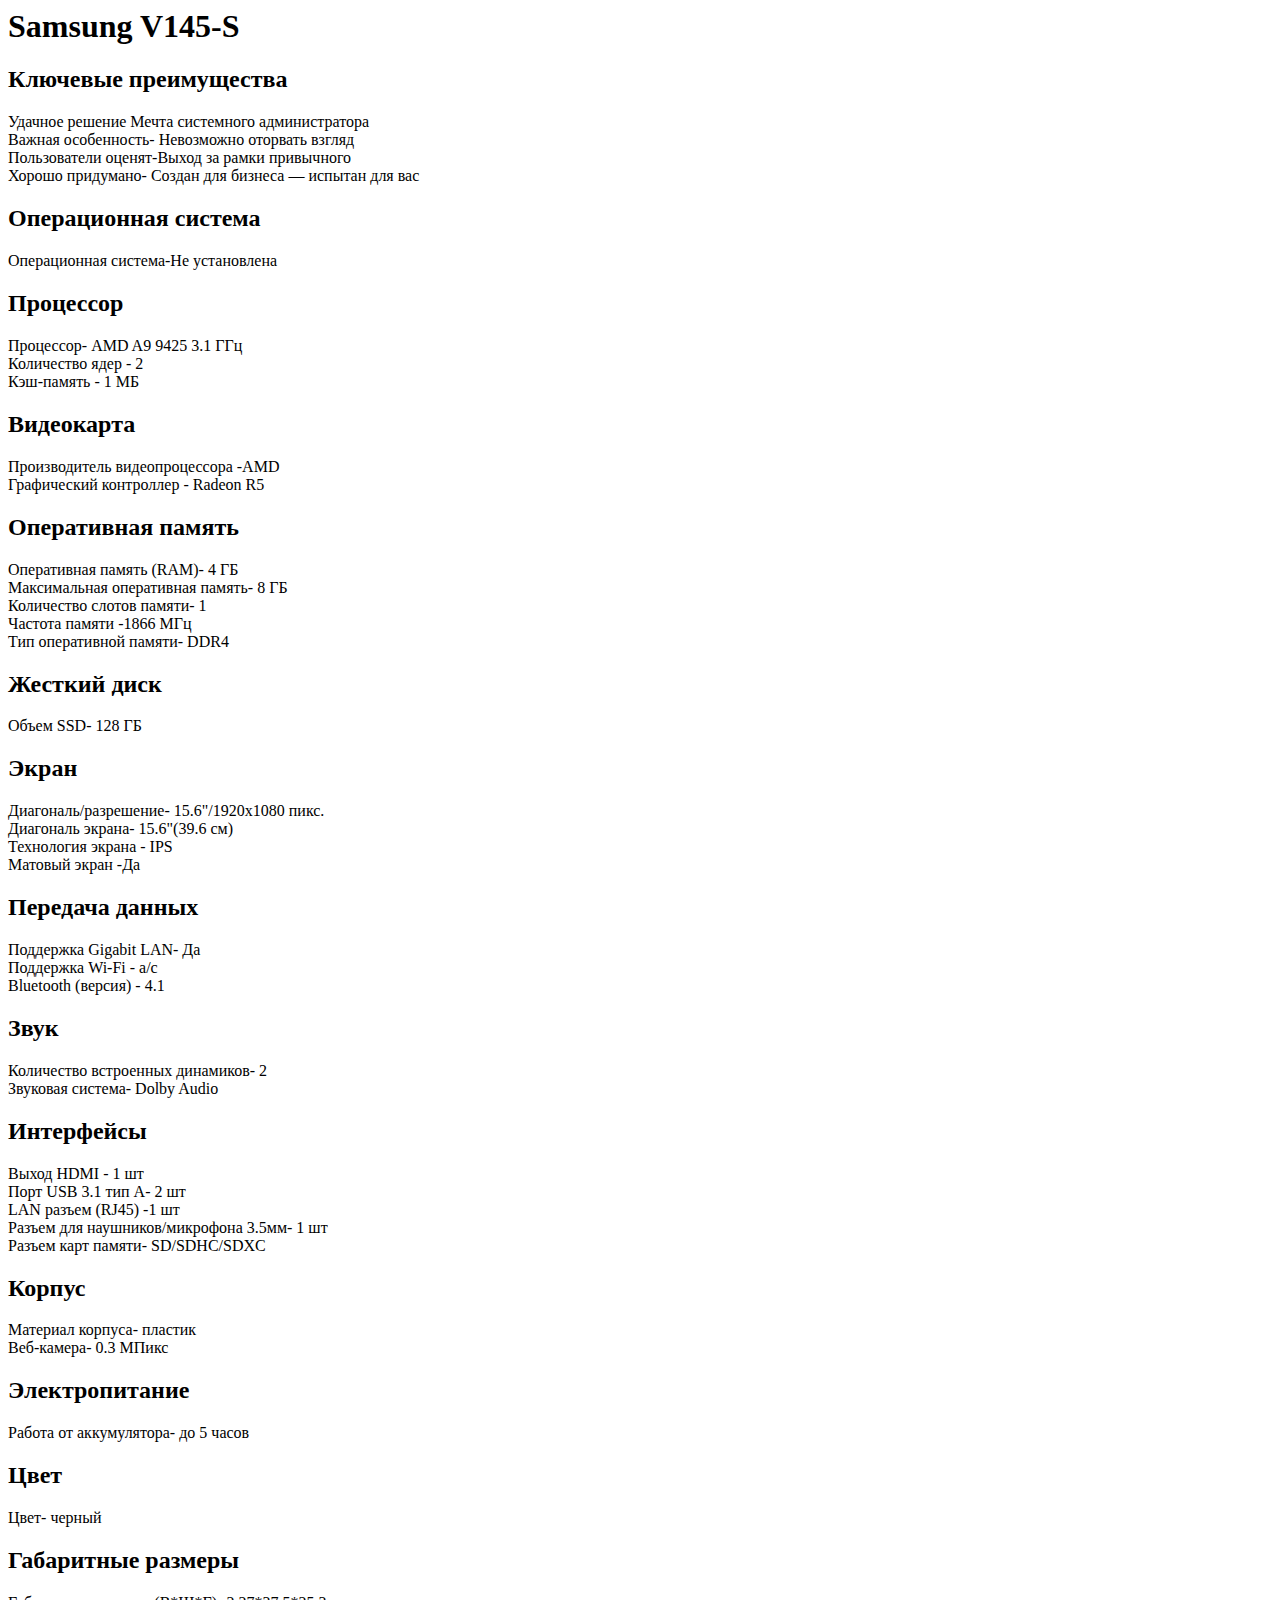
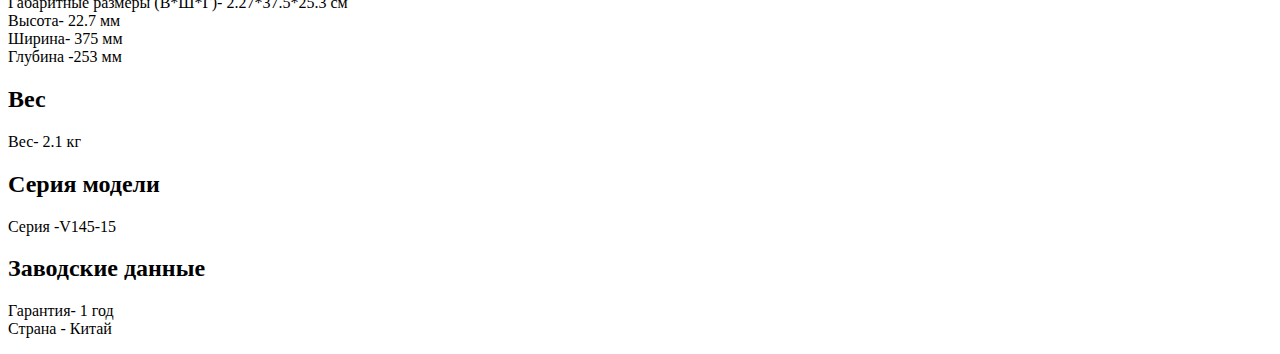
<file: Samsung.html>
<html>
    <head>
        <title>Samsung</title>
    </head>
    <body>
        <main>
           <h1>Samsung V145-S</h1>
           <p><h2>Ключевые преимущества</h2>
Удачное решение	Мечта системного администратора<br>
Важная особенность-	Невозможно оторвать взгляд<br>
Пользователи оценят-Выход за рамки привычного<br>
Хорошо придумано-	Создан для бизнеса — испытан для вас<br>
<h2>Операционная система</h2>
Операционная система-Не установлена<br>
<h2>Процессор</h2>
Процессор-	AMD A9 9425 3.1 ГГц<br>
Количество ядер	-	2<br>
Кэш-память	-	1 МБ<br>
<h2>Видеокарта</h2>
Производитель видеопроцессора	-AMD<br>
Графический контроллер	-	Radeon R5<br>
<h2>Оперативная память</h2>
Оперативная память (RAM)-		4 ГБ<br>
Максимальная оперативная память-	8 ГБ<br>
Количество слотов памяти-	1<br>
Частота памяти		-1866 МГц<br>
Тип оперативной памяти-	DDR4<br>
<h2>Жесткий диск</h2>
Объем SSD-	128 ГБ<br>
<h2>Экран</h2>
Диагональ/разрешение-	15.6"/1920x1080 пикс.<br>
Диагональ экрана-	15.6"(39.6 см)<br>
Технология экрана	-	IPS	<br>
Матовый экран	-Да<br>
<h2>Передача данных</h2>
Поддержка Gigabit LAN-		Да<br>
Поддержка Wi-Fi	-	a/c<br>
Bluetooth (версия)	-	4.1<br>
<h2>Звук</h2>
Количество встроенных динамиков-	2<br>
Звуковая система-	Dolby Audio<br>
<h2>Интерфейсы</h2>
Выход HDMI	-	1 шт<br>
Порт USB 3.1 тип A-	2 шт<br>
LAN разъем (RJ45)	-1 шт<br>
Разъем для наушников/микрофона 3.5мм-	1 шт<br>
Разъем карт памяти-	SD/SDHC/SDXC<br>
<h2>Корпус</h2>
Материал корпуса-	пластик	<br>
Веб-камера-	0.3 МПикс<br>
<h2>Электропитание</h2>
Работа от аккумулятора-	до 5 часов<br>
<h2>Цвет</h2>
Цвет-	черный<br>
<h2>Габаритные размеры</h2>
Габаритные размеры (В*Ш*Г)-	2.27*37.5*25.3 см<br>
Высота-	22.7 мм<br>
Ширина-	375 мм<br>
Глубина	-253 мм<br>
<h2>Вес</h2>
Вес-	2.1 кг<br>
<h2>Серия модели</h2>
Серия	-V145-15<br>
<h2>Заводские данные</h2>
Гарантия-	1 год<br>
Страна	-	Китай</p>
        </main>
    </body>
</html>
</file>
